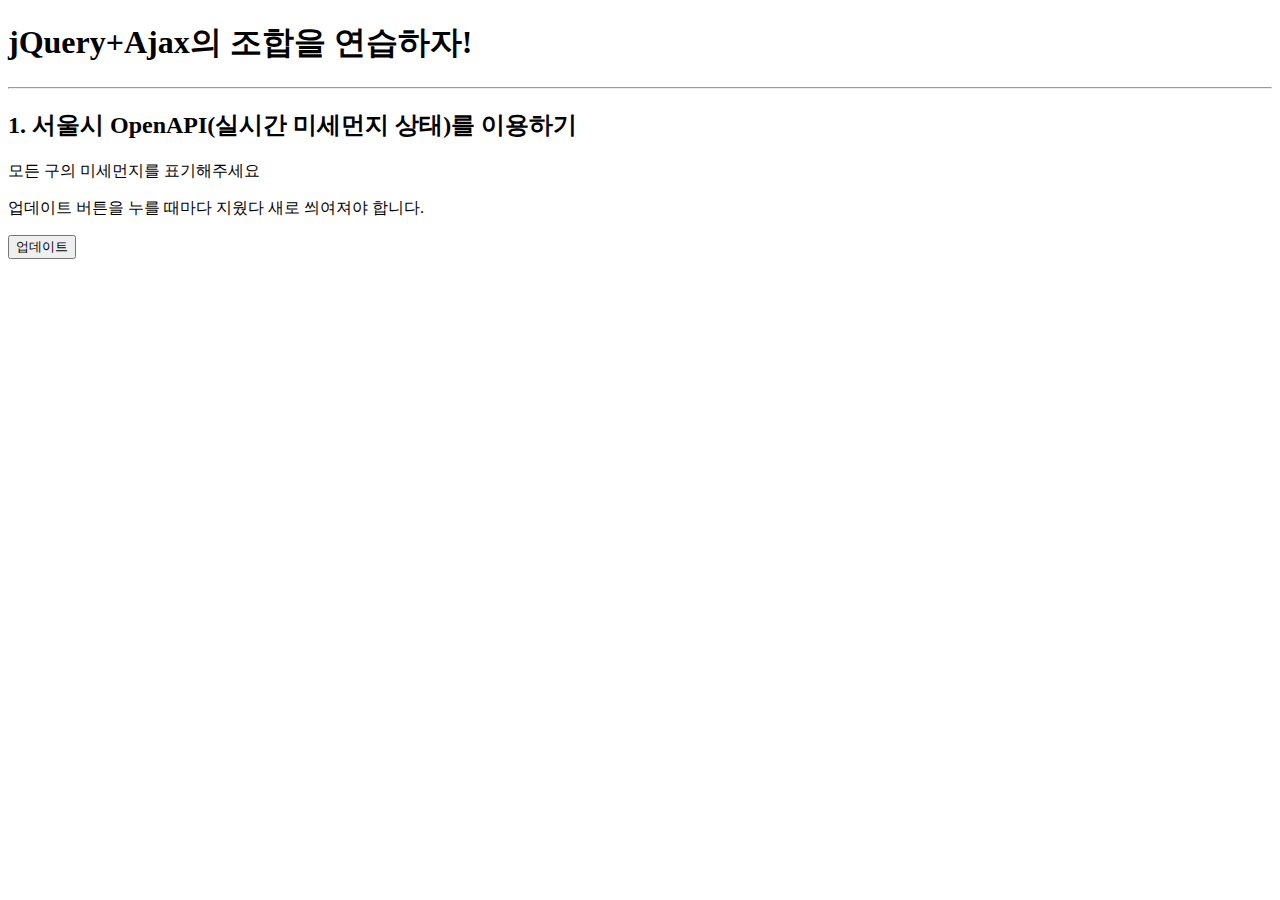
<file: Ajax01.html>
<!doctype html>
<html lang="ko">

<head>
    <meta charset="UTF-8">
    <title>jQuery 연습하고 가기!</title>

    <!-- jQuery를 import 합니다 -->
    <script src="https://ajax.googleapis.com/ajax/libs/jquery/3.4.1/jquery.min.js"></script>

    <style type="text/css">
        div.question-box {
            margin: 10px 0 20px 0;
        }

        .bad {
            color: red;
        }
    </style>

    <script>
        function q1() {
            $('#names-q1').empty()
            $.ajax({
                type: "GET",
                url: "http://spartacodingclub.shop/sparta_api/seoulair",
                data: {},
                success: function (response) {
                    let rows = response['RealtimeCityAir']['row']
                    for (let i = 0; i < rows.length; i++) {
                        let gu_name = rows[i]['MSRSTE_NM']
                        let gu_mise = rows[i]['IDEX_MVL']

                        let temp_html = ``

                        if(gu_mise > 120) {
                            temp_html = `<li class="bad">${gu_name} : ${gu_mise}</li>`
                        } else {
                            temp_html = `<li>${gu_name} : ${gu_mise}</li>`
                        }

                        $('#names-q1').append(temp_html)
                    }
                }
            })
        }
    </script>

</head>

<body>
<h1>jQuery+Ajax의 조합을 연습하자!</h1>

<hr/>

<div class="question-box">
    <h2>1. 서울시 OpenAPI(실시간 미세먼지 상태)를 이용하기</h2>
    <p>모든 구의 미세먼지를 표기해주세요</p>
    <p>업데이트 버튼을 누를 때마다 지웠다 새로 씌여져야 합니다.</p>
    <button onclick="q1()">업데이트</button>
    <ul id="names-q1">
    </ul>
</div>
</body>

</html>
</file>
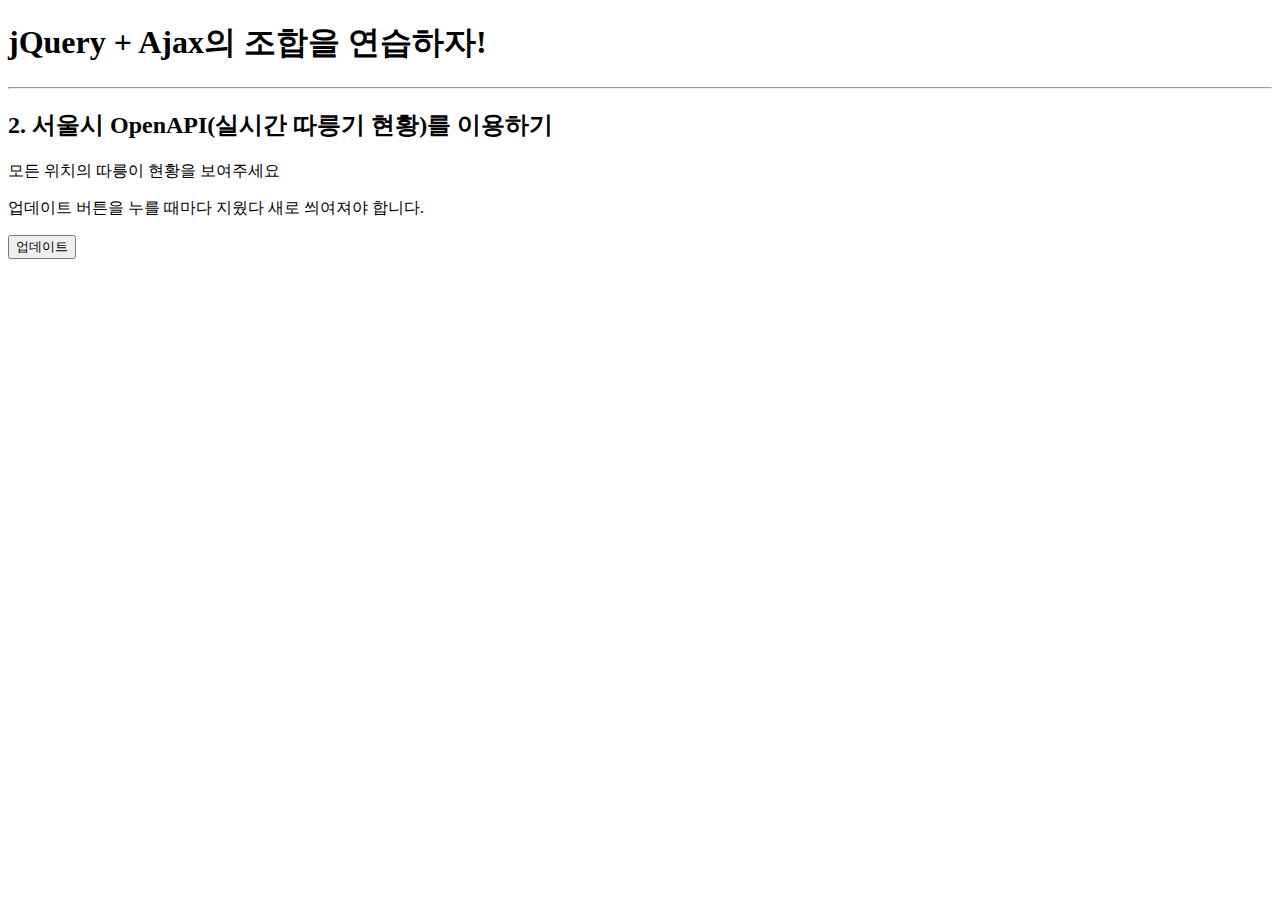
<file: Ajax02.html>
<!doctype html>
<html lang="ko">

<head>
    <meta charset="UTF-8">
    <title>JQuery 연습하고 가기!</title>
    <!-- JQuery를 import 합니다 -->
    <script src="https://ajax.googleapis.com/ajax/libs/jquery/3.4.1/jquery.min.js"></script>

    <style type="text/css">
        div.question-box {
            margin: 10px 0 20px 0;
        }

        table {
            border: 1px solid;
            border-collapse: collapse;
        }

        td,
        th {
            padding: 10px;
            border: 1px solid;
        }
        .urgent {
            color: red;
        }
    </style>

    <script>
        function q1() {
            $('#names-q1').empty()
            $.ajax({
                type: "GET",
                url: "http://spartacodingclub.shop/sparta_api/seoulbike",
                data: {},
                success: function (response) {
                    let rows = response['getStationList']['row']
                    for (let i = 0; i < rows.length; i++) {
                        let name = rows[i]['stationName']
                        let rack = rows[i]['rackTotCnt']
                        let bike = rows[i]['parkingBikeTotCnt']

                        let temp_html = ``
                        if (bike < 5) {
                            temp_html = `<tr class="urgent">
                                                <td>${name}</td>
                                                <td>${rack}</td>
                                                <td>${bike}</td>
                                            </tr>`
                        } else {
                            temp_html = `<tr>
                                                <td>${name}</td>
                                                <td>${rack}</td>
                                                <td>${bike}</td>
                                            </tr>`
                        }

                        $('#names-q1').append(temp_html)
                    }

                }
            })
        }
    </script>

</head>

<body>
<h1>jQuery + Ajax의 조합을 연습하자!</h1>

<hr/>

<div class="question-box">
    <h2>2. 서울시 OpenAPI(실시간 따릉기 현황)를 이용하기</h2>
    <p>모든 위치의 따릉이 현황을 보여주세요</p>
    <p>업데이트 버튼을 누를 때마다 지웠다 새로 씌여져야 합니다.</p>
    <button onclick="q1()">업데이트</button>
    <table>
        <thead>
        </tbody>
    </table>
</div>
</body>

</html>
</file>
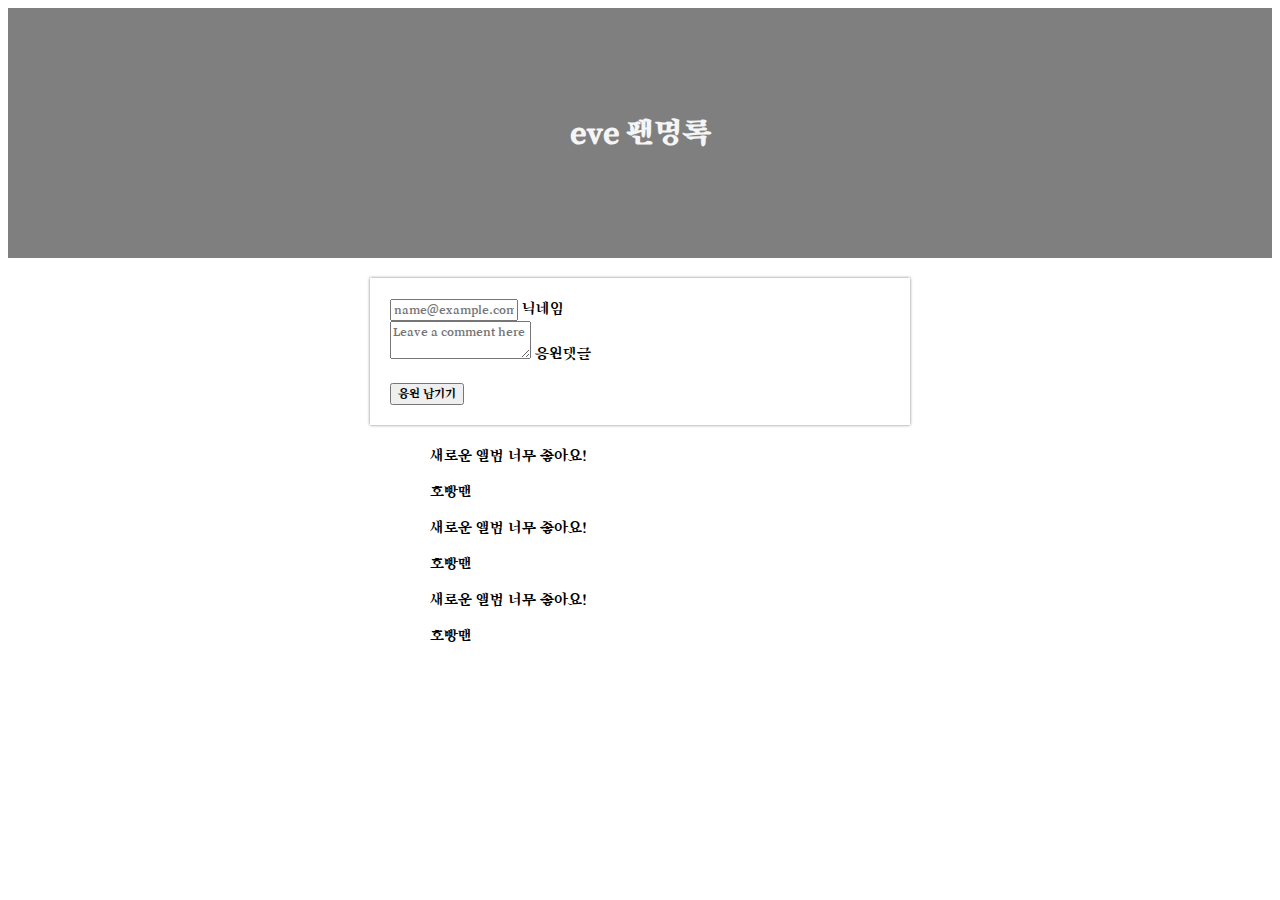
<file: homework.html>
<!doctype html>
<html lang="en">

<head>
    <meta charset="utf-8">
    <meta name="viewport" content="width=device-width, initial-scale=1, shrink-to-fit=no">

    <link href="https://cdn.jsdelivr.net/npm/bootstrap@5.0.2/dist/css/bootstrap.min.css" rel="stylesheet"
          integrity="sha384-EVSTQN3/azprG1Anm3QDgpJLIm9Nao0Yz1ztcQTwFspd3yD65VohhpuuCOmLASjC" crossorigin="anonymous">
    <script src="https://ajax.googleapis.com/ajax/libs/jquery/3.5.1/jquery.min.js"></script>
    <script src="https://cdn.jsdelivr.net/npm/bootstrap@5.0.2/dist/js/bootstrap.bundle.min.js"
            integrity="sha384-MrcW6ZMFYlzcLA8Nl+NtUVF0sA7MsXsP1UyJoMp4YLEuNSfAP+JcXn/tWtIaxVXM"
            crossorigin="anonymous"></script>

    <title>스파르타코딩클럽 | 부트스트랩 연습하기</title>
    <link href="https://fonts.googleapis.com/css2?family=Song+Myung&display=swap" rel="stylesheet">
    <style>
        * {
            font-family: 'Song Myung', serif;
        }
        .mytitle {
            width: 100%;
            height: 250px;

            background-image:linear-gradient(0deg, rgba(0, 0, 0, 0.5), rgba(0, 0, 0, 0.5)) , url("https://w.namu.la/s/63f315e2bcf98ede76cd361b46b89c94dc1bae7a7db5477e18f388745ca44edefd1bafe756413918f1095d7df871ad2f8aa3aa3296e5617025f334921b8d9d0a7d78168c36d9ac93bc0ba0a2a9ae35da");
            background-size: cover;
            background-position: center;

            color: whitesmoke;

            display: flex;
            flex-direction: column;
            justify-content: center;
            align-items: center;
        }
        .mypost {
            max-width: 500px;
            width: 95%;

            margin: 20px auto 20px auto;

            box-shadow: 0 0 3px 0 grey;

            padding: 20px;
        }
        .mybtn {

            display: flex;
            flex-direction: row;
            justify-content: left;
            align-items: center;

            margin-top: 20px;
        }
        .card {
            max-width: 500px;
            width: 95%;

            margin: 10px auto 10px auto;
        }
    </style>
</head>

<body>
    <div class="mytitle">
        <h1>eve 팬명록</h1>
    </div>
    <div class="mypost">
        <div class="form-floating mb-3">
            <input type="email" class="form-control" id="floatingInput" placeholder="name@example.com">
            <label for="floatingInput">닉네임</label>
        </div>
        <div class="form-floating">
            <textarea class="form-control" placeholder="Leave a comment here" id="floatingTextarea"></textarea>
            <label for="floatingTextarea">응원댓글</label>
        </div>
        <div class="mybtn">
            <button type="button" class="btn btn-dark">응원 남기기</button>
        </div>
    </div>
    <div class="card">
        <div class="card-body">
            <blockquote class="blockquote mb-0">
                <p>새로운 앨범 너무 좋아요!</p>
                <footer class="blockquote-footer">호빵맨
                </footer>
            </blockquote>
        </div>
    </div>
    <div class="card">
        <div class="card-body">
            <blockquote class="blockquote mb-0">
                <p>새로운 앨범 너무 좋아요!</p>
                <footer class="blockquote-footer">호빵맨
                </footer>
            </blockquote>
        </div>
    </div>
    <div class="card">
        <div class="card-body">
            <blockquote class="blockquote mb-0">
                <p>새로운 앨범 너무 좋아요!</p>
                <footer class="blockquote-footer">호빵맨
                </footer>
            </blockquote>
        </div>
    </div>
</body>

</html>
</file>
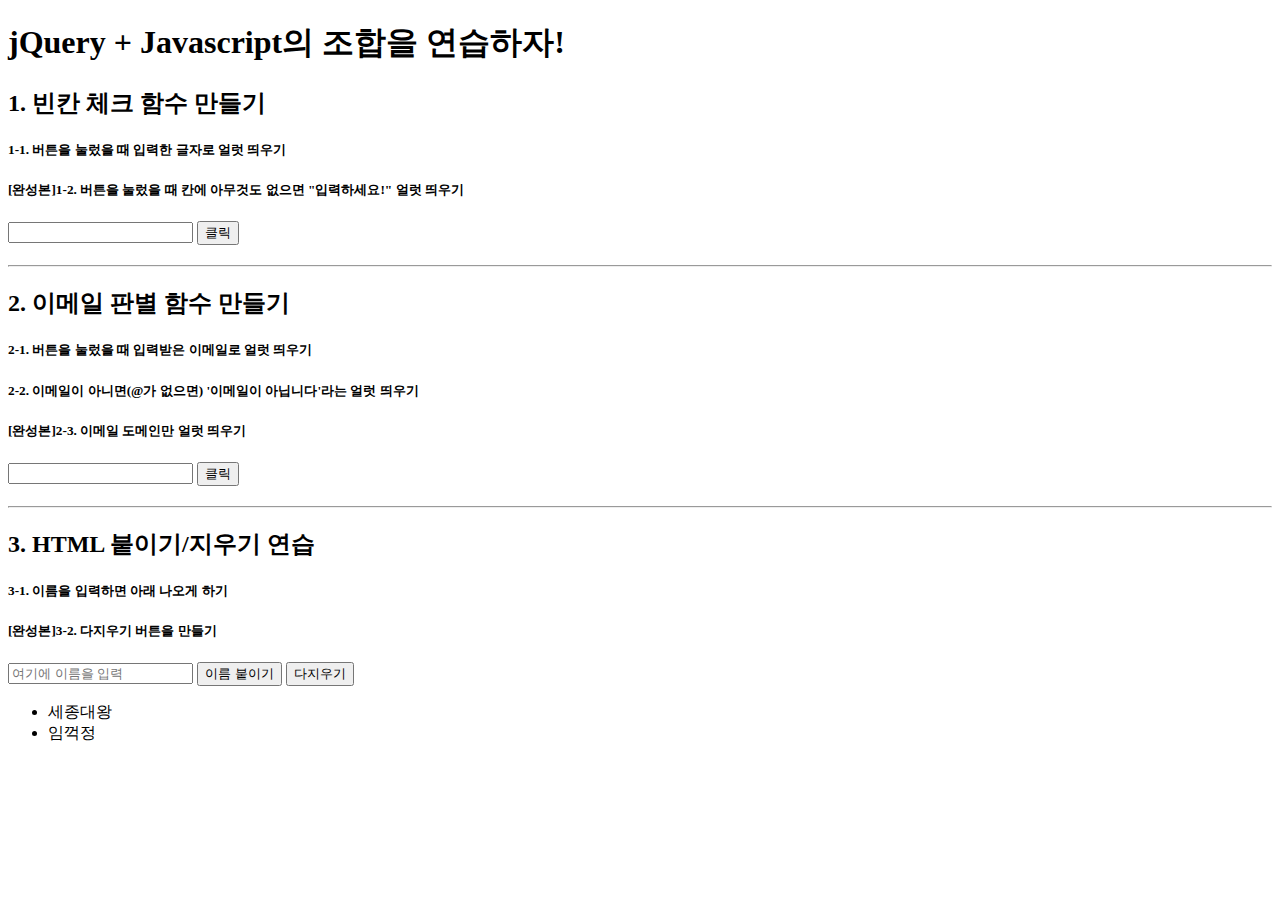
<file: JQuery01.html>
<!doctype html>
<html lang="ko">

<head>
    <meta charset="UTF-8">
    <title>jQuery 연습하고 가기!</title>

    <!-- JQuery를 import 합니다 -->
    <script src="https://ajax.googleapis.com/ajax/libs/jquery/3.4.1/jquery.min.js"></script>

    <style type="text/css">
        div.question-box {
            margin: 10px 0 20px 0;
        }
    </style>

    <script>
        function q1() {
            let input_q1 = $('#input-q1').val()
            if (input_q1 == ''){
                alert('입력하세요!')
            } else {
                alert(input_q1)
            }
        }

        function q2() {
            let input_q2 = $('#input-q2').val()
            if (input_q2.includes('@')) {
                let result = input_q2.split('@')
                let result2 = result[1].split('.')
                alert(result2[0])
            } else {
                alert('이메일이 아닙니다.')
            }
            // 2. 만약 가져온 값에 @가 있으면 (includes 이용하기 - 구글링!)
            // 3. info@gmail.com -> gmail 만 추출해서 ( .split('@') 을 이용하자!)
            // 4. alert(도메인 값);으로 띄우기
            // 5. 만약 이메일이 아니면 '이메일이 아닙니다.' 라는 얼럿 띄우기
        }

        function q3() {
            let input_q3 = $('#input-q3').val()
            let temp_html = `<li>${input_q3}</li>`
            $('#names-q3').append(temp_html)
            // 1. input-q3 값을 가져온다. let txt = ... q1, q2에서 했던 걸 참고!
            // 2. 가져온 값을 이용해 names-q3에 붙일 태그를 만든다. (let temp_html = `<li>${txt}</li>`) 요렇게!
            // 3. 만들어둔 temp_html을 names-q3에 붙인다.(jQuery의 $('...').append(temp_html)을 이용하면 굿!)
        }

        function q3_remove() {
            $('#names-q3').empty()
            // 1. names-q3의 내부 태그를 모두 비운다.(jQuery의 $('....').empty()를 이용하면 굿!)
        }

    </script>

</head>

<body>
<h1>jQuery + Javascript의 조합을 연습하자!</h1>

<div class="question-box">
    <h2>1. 빈칸 체크 함수 만들기</h2>
    <h5>1-1. 버튼을 눌렀을 때 입력한 글자로 얼럿 띄우기</h5>
    <h5>[완성본]1-2. 버튼을 눌렀을 때 칸에 아무것도 없으면 "입력하세요!" 얼럿 띄우기</h5>
    <input id="input-q1" type="text"/>
    <button onclick="q1()">클릭</button>
</div>
<hr/>
<div class="question-box">
    <h2>2. 이메일 판별 함수 만들기</h2>
    <h5>2-1. 버튼을 눌렀을 때 입력받은 이메일로 얼럿 띄우기</h5>
    <h5>2-2. 이메일이 아니면(@가 없으면) '이메일이 아닙니다'라는 얼럿 띄우기</h5>
    <h5>[완성본]2-3. 이메일 도메인만 얼럿 띄우기</h5>
    <input id="input-q2" type="text"/>
    <button onclick="q2()">클릭</button>
</div>
<hr/>
<div class="question-box">
    <h2>3. HTML 붙이기/지우기 연습</h2>
    <h5>3-1. 이름을 입력하면 아래 나오게 하기</h5>
    <h5>[완성본]3-2. 다지우기 버튼을 만들기</h5>
    <input id="input-q3" type="text" placeholder="여기에 이름을 입력"/>
    <button onclick="q3()">이름 붙이기</button>
    <button onclick="q3_remove()">다지우기</button>
    <ul id="names-q3">
        <li>세종대왕</li>
        <li>임꺽정</li>
    </ul>
</div>
</body>

</html>
</file>
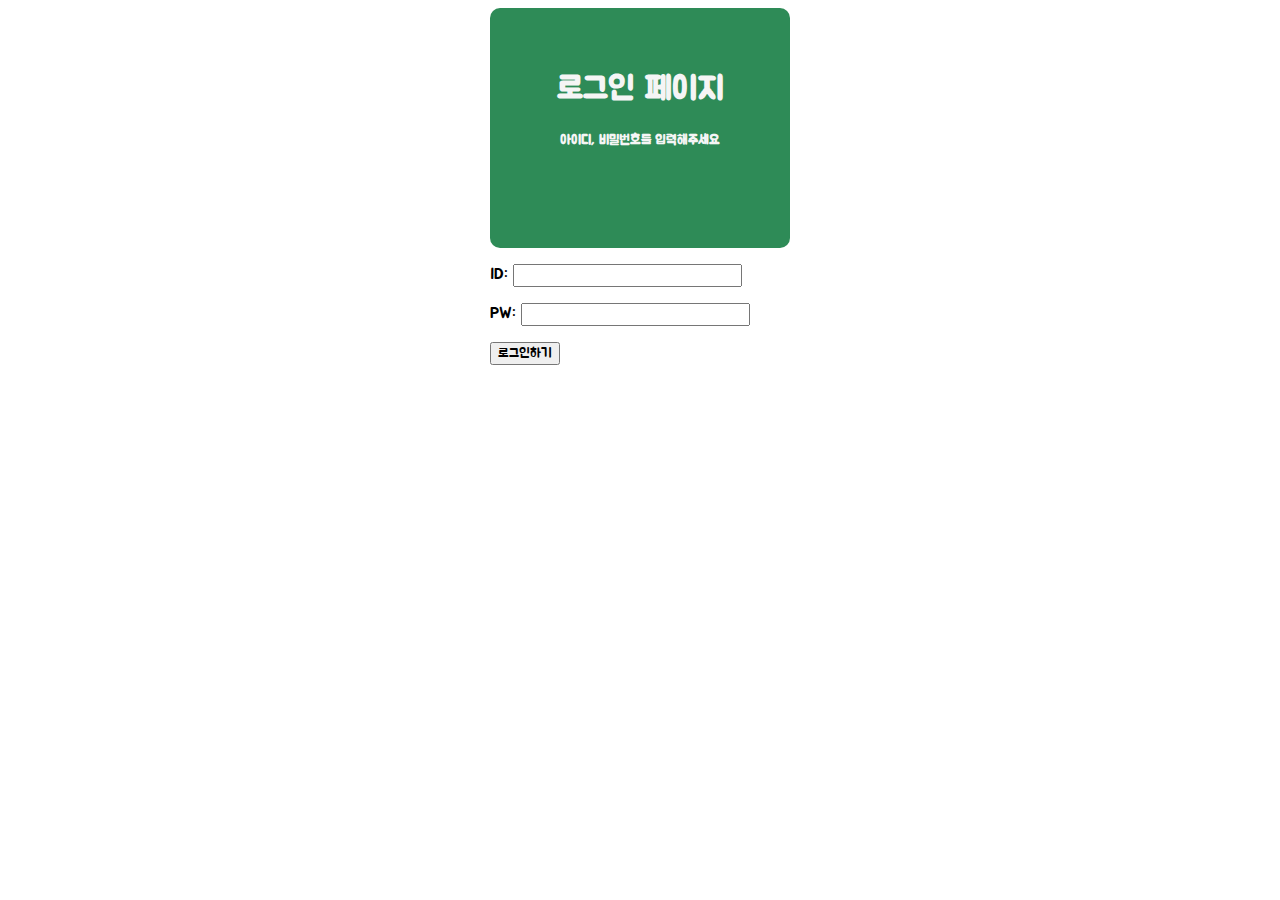
<file: login.html>
<!DOCTYPE html>
<html lang="en">
<head>
    <meta charset="UTF-8">
    <title>로그인 페이지</title>
    <link href="https://fonts.googleapis.com/css2?family=Jua&display=swap" rel="stylesheet">
    <style>
        * {
            font-family: 'Jua', sans-serif;
        }
        .mytitle {
            background-color: seagreen;

            width: 300px;
            height: 200px;

            color: whitesmoke;

            text-align: center;

            background-image: url("https://www.ancient-origins.net/sites/default/files/field/image/Agesilaus-II-cover.jpg");
            background-size: cover;
            background-position: center;

            border-radius: 10px;
            padding-top: 40px;
        }
        .wrap {
            width: 300px;
            margin: auto;
        }
    </style>
</head>
<body>
    <div class="wrap">
        <div class="mytitle">
        <h1>로그인 페이지</h1>
        <h5>아이디, 비밀번호를 입력해주세요</h5>
        </div>
        <p>ID: <input type="text" /></p>
        <p>PW: <input type="text" /></p>
        <button>로그인하기</button>
    </div>

</body>
</html>
</file>
